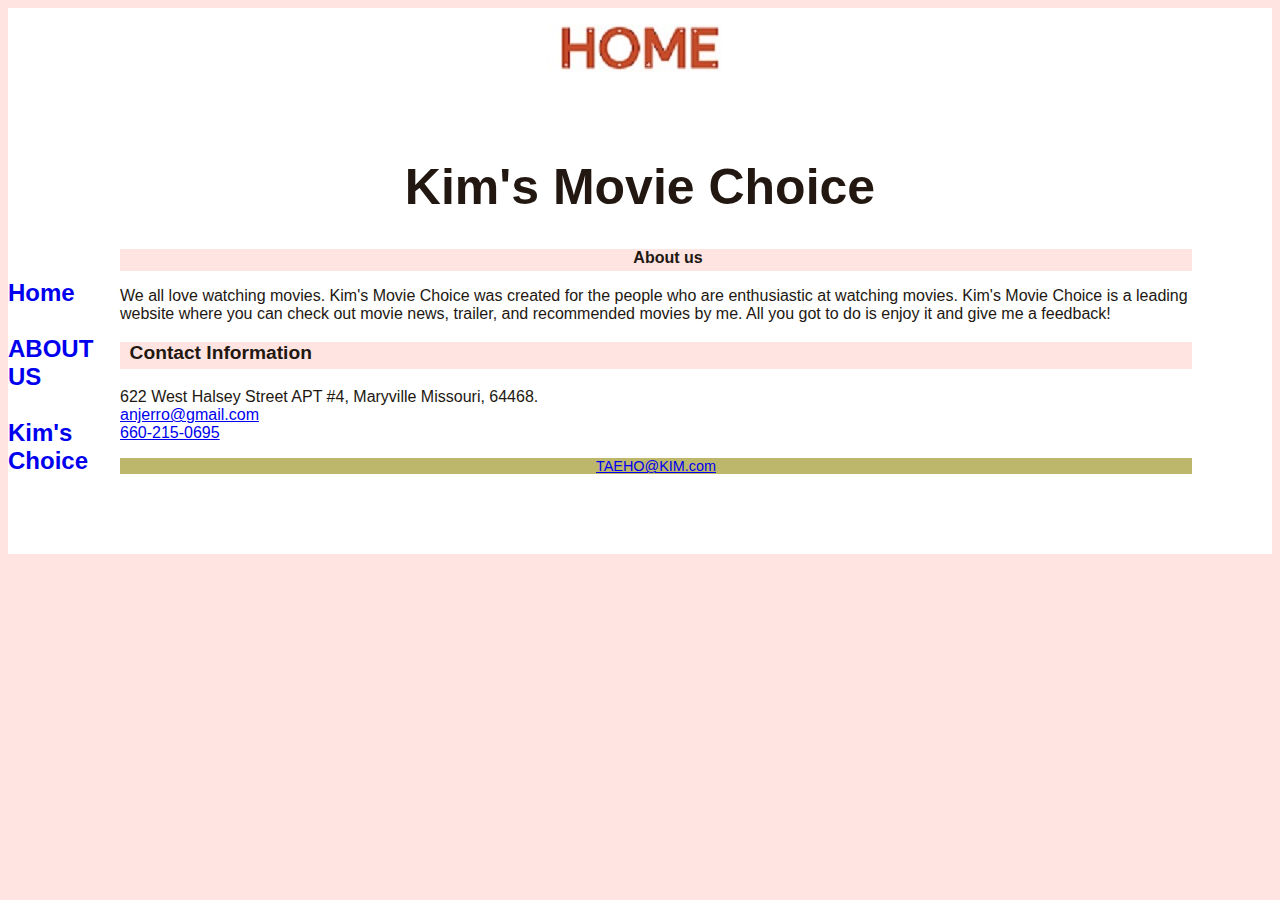
<file: ABOUT US.html>
<!DOCTYPE html> 
<html lang="en"> 
   <head> 
      <title>KIM Chapter 5 Web Project - Kim's Movie Choice</title> 
      <meta charset="utf-8"> 
        <link rel="stylesheet" href="Movie.css">
   </head> 
    <body>
<div id="wrapper">
<header>
    <img src="HOME-rgb-1.jpg" usemap="#image_map">
<map name="image_map">
    <area alt="NWMSU" title="NWMSU" href="https://www.nwmissouri.edu/" coords="3,-17,135,80" shape="rect">
</map>
    
<h1>Kim's Movie Choice</h1>
</header>
<nav>

    <a href="Index.html"> Home</a> &nbsp;
    
    <a href="ABOUT US.html">ABOUT US</a> &nbsp; 

    <a href="Kim's Choice.html">Kim's Choice</a> &nbsp; 
    
  
    

   
    </nav>
    <main>
       <div id="heroroad"></div>
<h2>About us</h2>
        <p>We all love watching movies. Kim's Movie Choice was created for the people who are enthusiastic at watching movies. Kim's Movie Choice is a leading website where you can check out movie news, trailer, and recommended movies by me. All you got to do is enjoy it and give me a feedback! </p> 
<h3>Contact Information</h3>
        <p>622 West Halsey Street APT #4, Maryville Missouri, 64468.<br>
<a href="anjerro@gmail.com">anjerro@gmail.com</a><br>
            
            <a href="tel:660-215-0695">660-215-0695</a>

            
            

        <footer>
        <a href="mailto:yourfirstname@yourlastname.com">TAEHO@KIM.com</a></footer>
</file>
<file: Movie.css>
body { 
    background-color: #FFE4E1;  
      color:#221811;
      font-family: Arail, Verdana, sans-serif; 
    text-align: left;
    
   }
header { font-size: 25px; text-align: center;}
background-image: url(HOME-rgb-1.jpg);
    background-color: black;
    background-repeat: no-repeat; margin-bottom: 0px; padding-bottom: px;   
       background-color: 	#FFE4E1;
    height: auto;}
h1 { padding-top: 20px;
    padding-left: 200px;
    font-size: 2.4em;
text-align: center;
   }
   
h2 { background-color: #FFE4E1;
    font-size: 1.0em;
    padding-left: 1.5em;
     padding-bottom:.25em;
     padding-bottom:.25em;
    text-align: center
   }   
h3 {background-color: #FFE4E1;
font-size: 1.2em;
padding-left: .5em;
padding-bottom: .25em;}

h4 {background-color: #FFE4E1;
font-size: 1.2em;
padding-left: .5em;
padding-bottom: .25em;}

h5 {background-color: #FFE4E1;
font-size: 1.2em;
padding-left: .5em;
padding-bottom: .25em;}
nav { text-align: center;
     font-size: 1.5em;
     font-weight: bold;
     padding-top: 30px;
float: left; width: 10px;
   }
main {padding-left: 7em;
     padding-right: 5em;
     padding-bottom: 5em;
    display: block;

   }
nav a {text-decoration-color: firebrick;
     text-decoration: none;
}
img {
  padding-left: 10px;
  padding-right: 10px;
    padding-bottom: 30px;
}
footer { background-color: #BDB76B;
      text-align: center;
      font-weight: italic;
      font-size: .90em;
      padding-bottom:10px #221811; 
      padding-top:2px #221811;
   }
#wrapper {
    background-repeat: no-repeat;
    background-color: 	#FFFFFF;
         min-width:100px;
         max-width:1280px;
         box-shadow: drop-shadow effect;
         margin-left: auto; 
           margin-right: auto; 
   }
#details { padding-left:30%;
         padding-right:30%;
   }

@media only screen and (max-width: 1024px) 
{body {margin: 0; background-image: none;}
    #wrapper {width: auto; min-width: 0; margin: 0; padding: 0; box-shadow: none;}
    header { border-bottom: 5px solid #fef6c2;}
    h1 {margin-top: -2em; margin-bottom: 1em; padding-top: 1em; padding-bottom: 1em; font-size: 2.5em;}
    nav { float: none; width: auto; padding-top: 0; margin: 10px; font-size: 1.3em;}
    nav li { display: inline-block;}
    nav a {padding: 1em; width: 8em; font-weight: bold; border-style: none;}
    nav ul { padding: 0; margin: 0;}
    #heroroad, #heromugs, #heroguitar { padding: 0; margin: 0;}
    main { margin: 0; font-size: 90%;}
}
@media only screen and (max-width: 768px) 
    {header { background-image: url(pictures/javajammini.jpg); height: 128px; }
    h1 { font-size: 1em; text-align: center; padding-left: 0; }
    nav { margin: 0; }
    nav a { display: block; padding: 0.3em; width: auto; border-bottom: 7px solid #fef6c2; }
    nav li { display: block; }
    main { padding-top: 1px; }
    h2 { padding-top: 0.5em; padding-right: 0; padding-bottom: 0; padding-left: 0.5em; margin-right: 0.5em; }
    .details { padding-left: 0; padding-right: 0; }
    #heroroad, #heromugs, #heroguitar { background-image: none; height: auto; }
    .floatleft { padding-left: 0.5em; padding-right: 0.5em }       
        #mobile {display: incline; }
        #desktop {display: none; }
}
</file>
